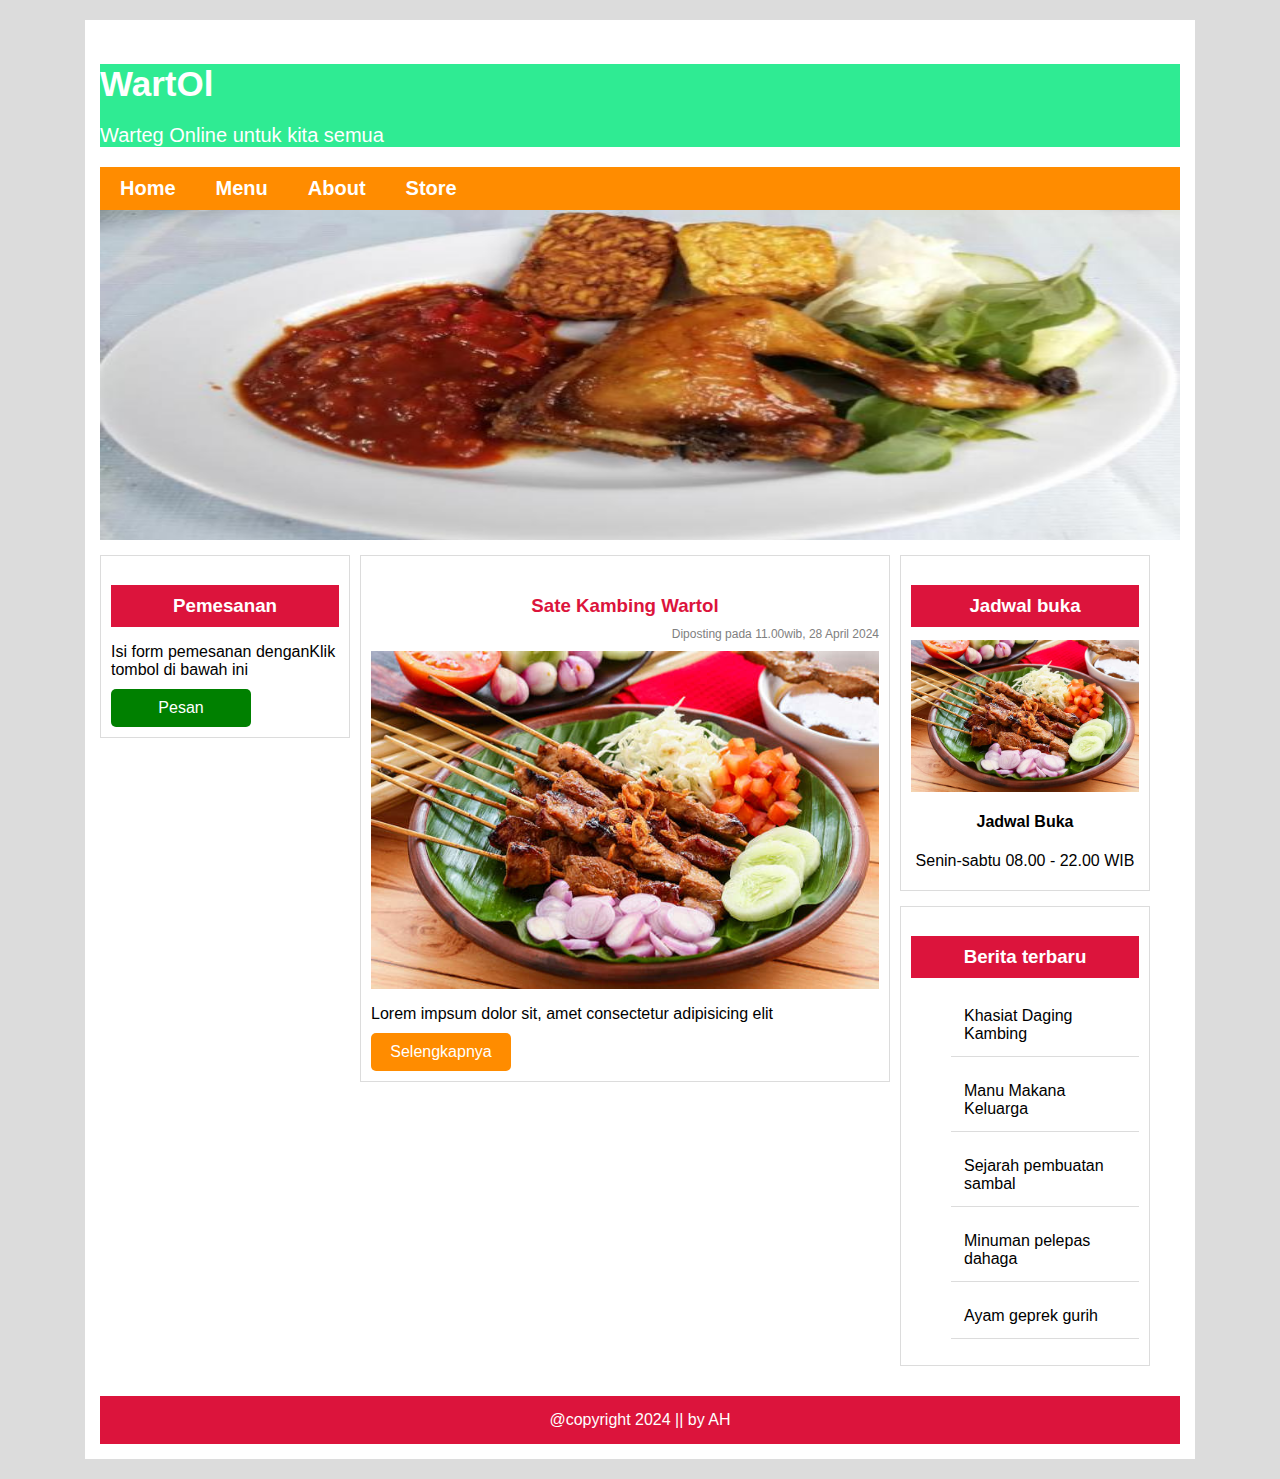
<file: P3/index.html>
<!DOCTYPE html>
<html lang="en">
<head>
    <meta charset="UTF-8">
    <meta name="viewport" content="width=device-width, initial-scale=1.0">
    <link rel="stylesheet" href="css/style.css">

    <title>Pertemuan ke-3 Melayout dengan CSS</title>
</head>
<body>
    <!-- div layout paling luar -->
    <div class="badan-utama">

        <!-- header website -->
        <header>
            <h2>WartOl</h2>
            <p>Warteg Online untuk kita semua</p>
        </header>
        <!-- akhir header website -->

        <!-- menu navigasi -->
        <nav class="navigasi">
            <ul>
                <li><a class="active" href="#home">Home</a></li>
                <li><a href="#berita">Menu</a></li>
                <li><a href="#kontak">About</a></li>
                <li><a href="#tentang">Store</a></li>
            </ul>
        </nav>
        <!-- akhir menu navigasi -->

        <!-- mulai banner -->
        <div class="banner">
            <img src="images/ayam.jpg" alt="Ayam goreng sambal">
        </div>
        <!-- akhir banner -->

        <!-- mulai menu bagian kiri -->
        <div class="menu-kiri">
            <div class="kotak">
                <h3>Pemesanan</h3>
                <p>
                    Isi form pemesanan denganKlik tombol di bawah ini
                </p>
                <a class="tombol tombol-pesan" href="#">Pesan</a>
            </div>
        </div>
        <!-- akhir menu bagian kiri -->

        <!-- mulai menu tengah -->
        <div class="menu-tengah">
            <div class="kotak">
                <h3>Sate Kambing Wartol</h3>
                <span class="tanggal-posting">
                    Diposting pada 11.00wib, 28 April 2024
                </span>
                <img src="images/sate.jpg" alt="Sate ayam nikmat">
                <p>
                    Lorem impsum dolor sit, amet consectetur adipisicing elit
                </p>
                <a class="tombol tombol-lengkap" href="#">Selengkapnya</a>
            </div>
        </div>
        <!-- akhir menu tengah -->

        <!-- mulai menu kanan -->
        <div class="menu-kanan">
            <div class="kotak">
                <h3>Jadwal buka</h3>
                <img src="images/sate.jpg" alt="Sate ayam">

                <h4 align="center">Jadwal Buka</h4>
                <center>
                    <p>Senin-sabtu 08.00 - 22.00 WIB</p>
                </center>
            </div>

            <div class="kotak">
                <h3>Berita terbaru</h3>
                <nav class="menu-artikel">
                    <ul>
                        <li><a href="#">Khasiat Daging Kambing</a></li>
                        <li><a href="#">Manu Makana Keluarga</a></li>
                        <li><a href="#">Sejarah pembuatan sambal</a></li>
                        <li><a href="#">Minuman pelepas dahaga</a></li>
                        <li><a href="#">Ayam geprek gurih</a></li>
                    </ul>
                </nav>
            </div>
        </div>
        <!-- akhir menu kanan -->

        <!-- mulai footer -->
        <footer>
            @copyright 2024 || by AH
        </footer>
        <!-- akhir footer -->

    </div>
    <!-- akhir div layout paling luar -->

</body>
</html>
</file>
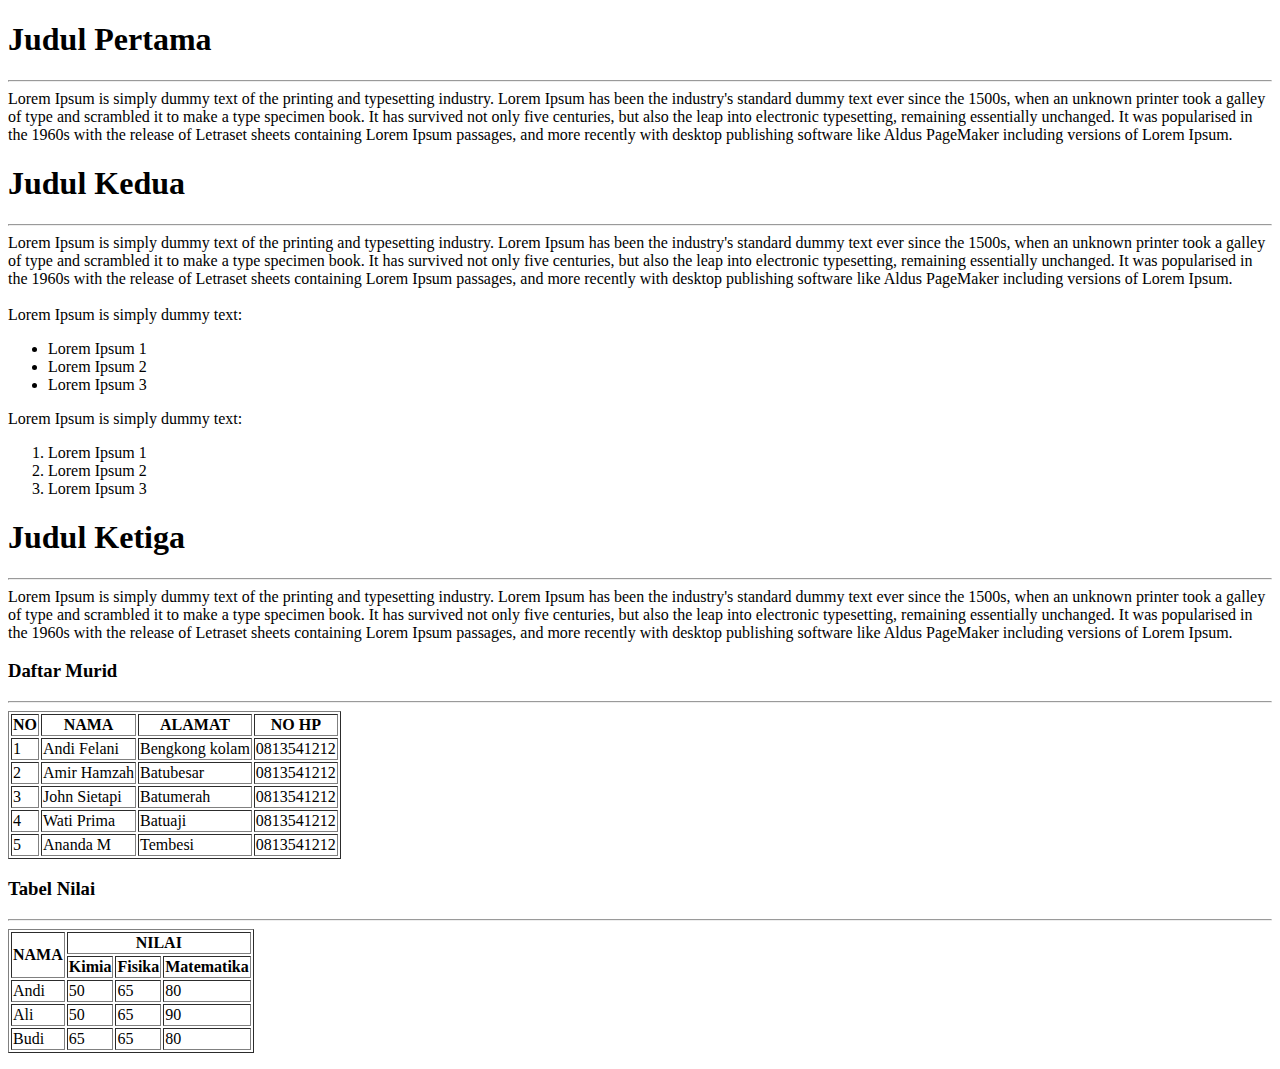
<file: P1/__index.html>
<!DOCTYPE html>
<html lang="en">
    <head>
        <meta charset="UTF-8">
        <meta name="viewport" content="width=device-width, initial-scale=1.0">
        <title>Halaman HTML Pertama</title>
        
    </head>
    <body>
        <p>
            <h1>Judul Pertama</h1>
            <hr>
            <article>
                Lorem Ipsum is simply dummy text of the printing and typesetting industry. Lorem Ipsum has been the industry's standard dummy text ever since the 1500s, when an unknown printer took a galley of type and scrambled it to make a type specimen book. It has survived not only five centuries, but also the leap into electronic typesetting, remaining essentially unchanged. It was popularised in the 1960s with the release of Letraset sheets containing Lorem Ipsum passages, and more recently with desktop publishing software like Aldus PageMaker including versions of Lorem Ipsum.
            </article>
        </p>
        <p>
            <h1>Judul Kedua</h1>
            <hr/>
            <article>
                Lorem Ipsum is simply dummy text of the printing and typesetting industry. Lorem Ipsum has been the industry's standard dummy text ever since the 1500s, when an unknown printer took a galley of type and scrambled it to make a type specimen book. It has survived not only five centuries, but also the leap into electronic typesetting, remaining essentially unchanged. It was popularised in the 1960s with the release of Letraset sheets containing Lorem Ipsum passages, and more recently with desktop publishing software like Aldus PageMaker including versions of Lorem Ipsum. <br/><br/>

                Lorem Ipsum is simply dummy text:
                <ul>
                    <li>Lorem Ipsum 1</li>
                    <li>Lorem Ipsum 2</li>
                    <li>Lorem Ipsum 3</li>
                </ul>

                Lorem Ipsum is simply dummy text:
                <ol>
                    <li>Lorem Ipsum 1</li>
                    <li>Lorem Ipsum 2</li>
                    <li>Lorem Ipsum 3</li>
                </ol>

            </article>
        </p>
        <p>
            <h1>Judul Ketiga</h1>
            <hr>
            <article>
                Lorem Ipsum is simply dummy text of the printing and typesetting industry. Lorem Ipsum has been the industry's standard dummy text ever since the 1500s, when an unknown printer took a galley of type and scrambled it to make a type specimen book. It has survived not only five centuries, but also the leap into electronic typesetting, remaining essentially unchanged. It was popularised in the 1960s with the release of Letraset sheets containing Lorem Ipsum passages, and more recently with desktop publishing software like Aldus PageMaker including versions of Lorem Ipsum.
            </article>
        </p>
        <p>
            <h3>Daftar Murid</h3>
            <hr>
            <table border="1">
                <thead>
                    <tr>
                        <th>NO</th><th>NAMA</td><th>ALAMAT</th><th>NO HP</th>
                    </tr>
                </thead>
                <tbody>
                    <tr>
                        <td>1</td><td>Andi Felani</td><td>Bengkong kolam</td><td>0813541212</td>
                    </tr>
                    <tr>
                        <td>2</td><td>Amir Hamzah</td><td>Batubesar</td><td>0813541212</td>
                    </tr>
                    <tr>
                        <td>3</td><td>John Sietapi</td><td>Batumerah</td><td>0813541212</td>
                    </tr>
                    <tr>
                        <td>4</td><td>Wati Prima</td><td>Batuaji</td><td>0813541212</td>
                    </tr>
                    <tr>
                        <td>5</td><td>Ananda M</td><td>Tembesi</td><td>0813541212</td>
                    </tr>
                </tbody>
            </table>
        </p>
        <p>
            <h3>Tabel Nilai</h3>
            <hr>
            <table border="1">
                <thead>
                    <tr>
                        <th rowspan="2">NAMA</th><th colspan="3">NILAI</th>
                    </tr>
                    <tr>
                        <th>Kimia</th><th>Fisika</th><th>Matematika</th>
                    </tr>
                </thead>
                <tbody>
                    <tr>
                       <td>Andi</td><td>50</td><td>65</td><td>80</td>
                    </tr>
                    <tr>
                        <td>Ali</td><td>50</td><td>65</td><td>90</td>
                     </tr>
                     <tr>
                        <td>Budi</td><td>65</td><td>65</td><td>80</td>
                     </tr>
                </tbody>
            </table>
        </p>
    </body>
</html>
</file>
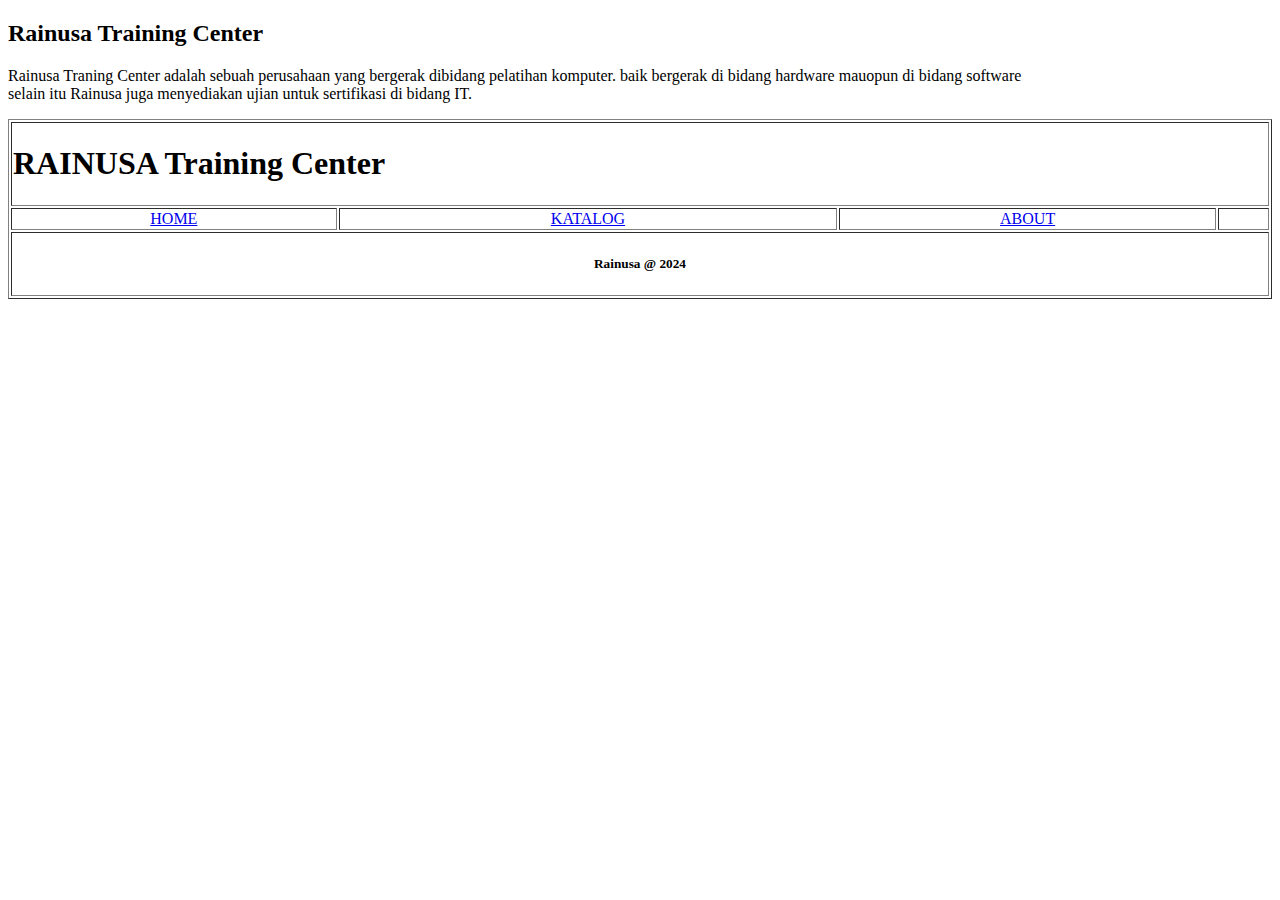
<file: P2/about.html>
<!DOCTYPE html>
<html lang="en">
    <head>
        <meta charset="UTF-8">
        <meta name="viewport" content="width=device-width, initial-scale=1.0">
        <title>Pertemuan ke-2 About</title>
    </head>
    <body>
        <table border="1" width="100%">
            <!-- mulai header -->
            <tr>
                <td colspan="4"><h1>RAINUSA Training Center</h1></td>
            </tr>
            <!-- akhir header -->
            <!-- mulai navigasi -->
            <tr>
                <td align="center"><a href="#">HOME</a></td>
                <td align="center"><a href="#">KATALOG</a></td>
                <td align="center"><a href="#">ABOUT</a></td>
                <td align="center">&nbsp;</td>
            </tr>
            <!-- akhir navigasi -->
            <h2>Rainusa Training Center</h2>
            <p>
             Rainusa Traning Center adalah sebuah perusahaan yang bergerak dibidang pelatihan komputer. baik bergerak di bidang hardware mauopun di bidang software <br>
             selain itu Rainusa juga menyediakan ujian untuk sertifikasi di bidang IT.
            </p>
            <!-- akhir form -->
            <!-- akhir konten -->
            <!-- mulai footer -->
            <tr>
                <td colspan="4" align="center"><h5>Rainusa @ 2024</h5></td>
            </tr>
            <!-- akhir footer -->
        </table>

    </body>
</html>
</file>
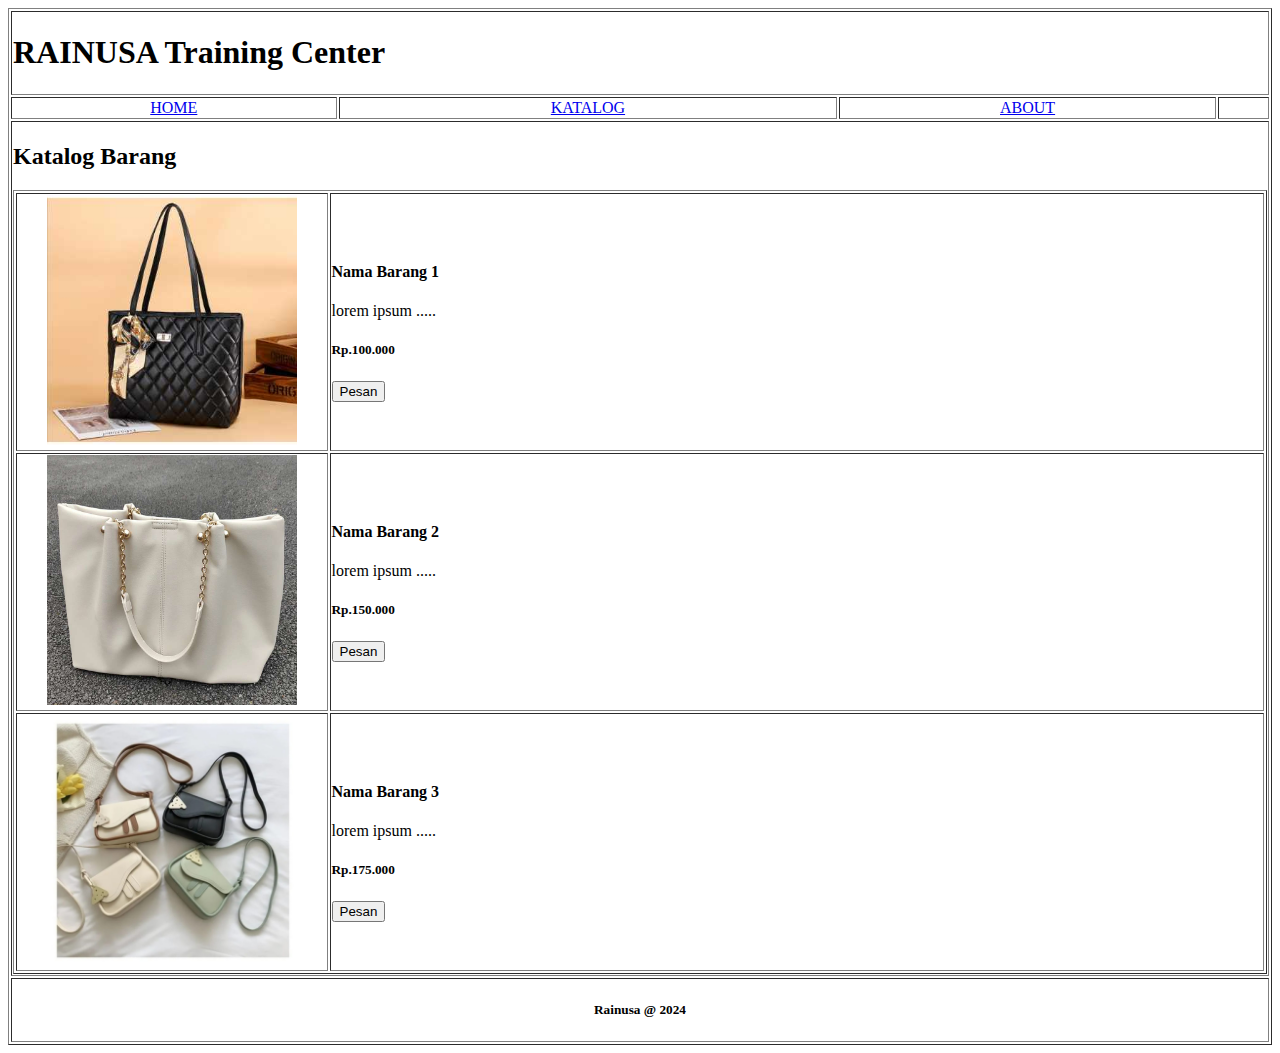
<file: P2/katalog.html>
<!DOCTYPE html>
<html lang="en">
    <head>
        <meta charset="UTF-8">
        <meta name="viewport" content="width=device-width, initial-scale=1.0">
        <title>Pertemuan ke-2 Katalog Barang</title>
    </head>
    <body>
        <table border="1" width="100%">
            <!-- mulai header -->
            <tr>
                <td colspan="4"><h1>RAINUSA Training Center</h1></td>
            </tr>
            <!-- akhir header -->
            <!-- mulai navigasi -->
            <tr>
                <td align="center"><a href="index.html">HOME</a></td>
                <td align="center"><a href="katalog.html">KATALOG</a></td>
                <td align="center"><a href="about.html">ABOUT</a></td>
                <td align="center">&nbsp;</td>
            </tr>
            <!-- akhir navigasi -->
            <!-- mulai katalog -->

            <td colspan="4">
                <table border="1" width="100%">
                    <h2>Katalog Barang</h2>
                    <tr>
                        <td width=" 25%" align="center"><img src="images/1.jpg" alt="Gambar produk" width="250" height="250"></td>
                        <td>
                            <h4>Nama Barang 1</h4>
                            <p>
                                lorem ipsum .....
                            </p>
                            <h5>Rp.100.000</h5>
                            <button>Pesan</button>
                        </td>
                    </tr>
                    <tr>
                        <td align="center"><img src="images/2.jpg" alt="Gambar produk" width="250" height="250"></td>
                        <td>
                            <h4>Nama Barang 2</h4>
                            <p>
                                lorem ipsum .....
                            </p>
                            <h5>Rp.150.000</h5>
                            <button>Pesan</button>
                        </td>
                    </tr>
                    <tr>
                        <td align="center"><img src="images/3.jpeg" alt="Gambar produk" width="250" height="250"></td>
                        <td>
                            <h4>Nama Barang 3</h4>
                            <p>
                                lorem ipsum .....
                            </p>
                            <h5>Rp.175.000</h5>
                            <button>Pesan</button>
                        </td>
                    </tr>
                </table>
            </td>

            <!-- akhir katalog -->
            <!-- mulai footer -->
            <tr>
                <td colspan="4" align="center"><h5>Rainusa @ 2024</h5></td>
            </tr>
            <!-- akhir footer -->
        </table>
    </body>
</html>
</file>
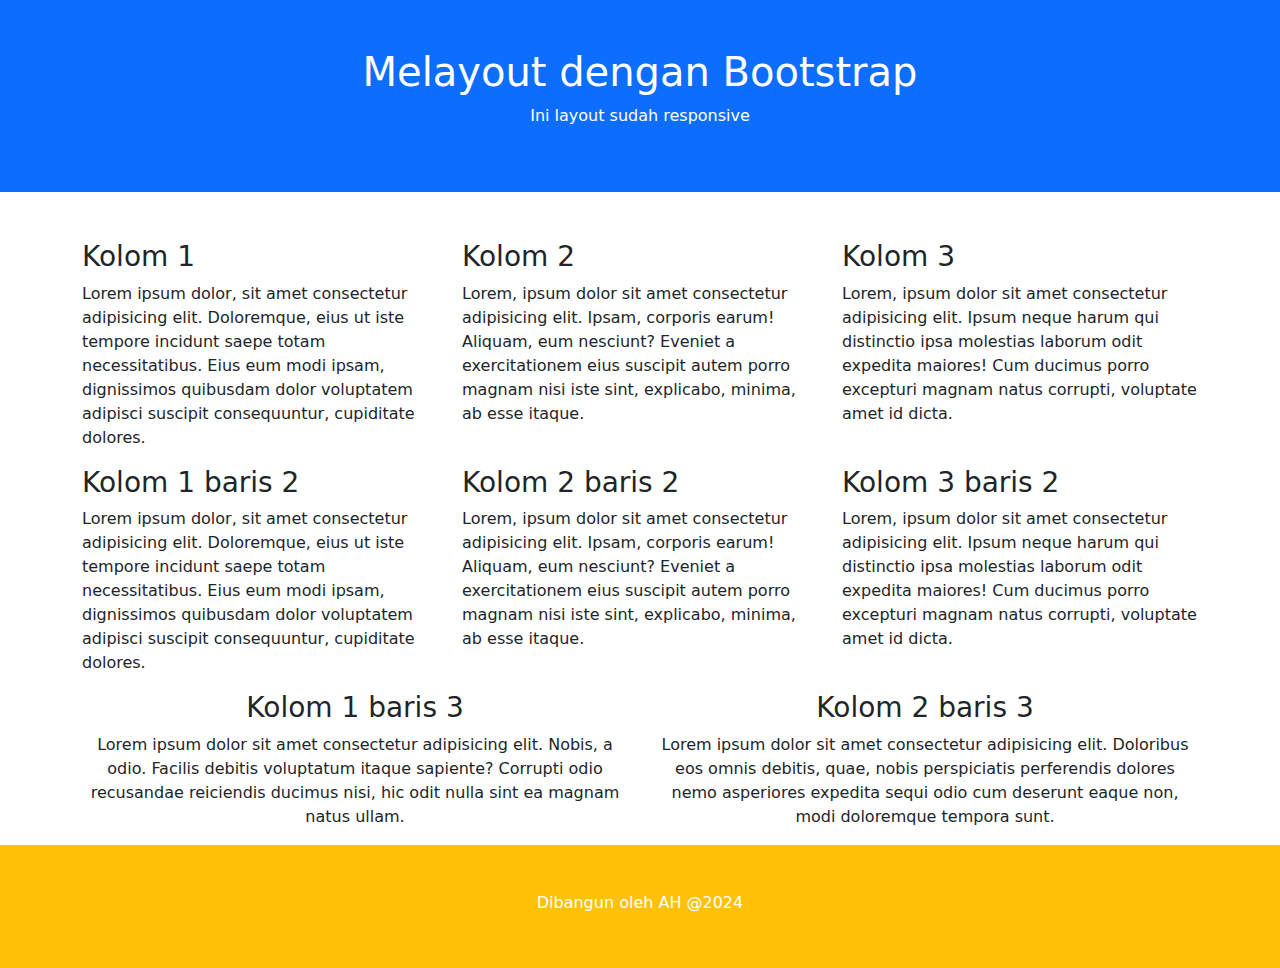
<file: P4/layout.html>
<!DOCTYPE html>
<html lang="en">
<head>
    <meta charset="UTF-8">
    <meta name="viewport" content="width=device-width, initial-scale=1.0">
    <title>Pertemuan ke-4: Bootstrap CSS Framework</title>
    <!-- Mulai Bootstrap CSS -->
    <link rel="stylesheet" href="css/bootstrap.min.css">
    <!-- Akhir Bootstrap CSS -->

</head>
<body>
    <div class="container-fluid p-5 bg-primary text-white text-center">
        <h1>Melayout dengan Bootstrap</h1>
        <p>
            Ini layout sudah responsive
        </p>
    </div>

    <div class="container mt-5">
        <div class="row">
            <div class="col-sm-4">
                <h3>Kolom 1</h3>
                <p>
                    Lorem ipsum dolor, sit amet consectetur adipisicing elit. Doloremque, eius ut iste tempore incidunt saepe totam necessitatibus. Eius eum modi ipsam, dignissimos quibusdam dolor voluptatem adipisci suscipit consequuntur, cupiditate dolores.
                </p>
            </div>
            <div class="col-sm-4">
                <h3>Kolom 2</h3>
                <p>
                    Lorem, ipsum dolor sit amet consectetur adipisicing elit. Ipsam, corporis earum! Aliquam, eum nesciunt? Eveniet a exercitationem eius suscipit autem porro magnam nisi iste sint, explicabo, minima, ab esse itaque.
                </p>
            </div>
            <div class="col-sm-4">
                <h3>Kolom 3</h3>
                <p>
                    Lorem, ipsum dolor sit amet consectetur adipisicing elit. Ipsum neque harum qui distinctio ipsa molestias laborum odit expedita maiores! Cum ducimus porro excepturi magnam natus corrupti, voluptate amet id dicta.
                </p>
            </div>
        </div>
        <div class="row">
            <div class="col-sm-4">
                <h3>Kolom 1 baris 2</h3>
                <p>
                    Lorem ipsum dolor, sit amet consectetur adipisicing elit. Doloremque, eius ut iste tempore incidunt saepe totam necessitatibus. Eius eum modi ipsam, dignissimos quibusdam dolor voluptatem adipisci suscipit consequuntur, cupiditate dolores.
                </p>
            </div>
            <div class="col-sm-4">
                <h3>Kolom 2 baris 2</h3>
                <p>
                    Lorem, ipsum dolor sit amet consectetur adipisicing elit. Ipsam, corporis earum! Aliquam, eum nesciunt? Eveniet a exercitationem eius suscipit autem porro magnam nisi iste sint, explicabo, minima, ab esse itaque.
                </p>
            </div>
            <div class="col-sm-4">
                <h3>Kolom 3 baris 2</h3>
                <p>
                    Lorem, ipsum dolor sit amet consectetur adipisicing elit. Ipsum neque harum qui distinctio ipsa molestias laborum odit expedita maiores! Cum ducimus porro excepturi magnam natus corrupti, voluptate amet id dicta.
                </p>
            </div>
        </div>
        <!-- ini adalah baris ke 3 -->
        <div class="row">
            <div class="col-sm-6 text-center">
                    <h3>Kolom 1 baris 3</h3>
                <p>
                    Lorem ipsum dolor sit amet consectetur adipisicing elit. Nobis, a odio. Facilis debitis voluptatum itaque sapiente? Corrupti odio recusandae reiciendis ducimus nisi, hic odit nulla sint ea magnam natus ullam.
                </p>
            </div>
            <div class="col-sm-6 text-center">
                <h3>Kolom 2 baris 3</h3>
                <p>
                    Lorem ipsum dolor sit amet consectetur adipisicing elit. Doloribus eos omnis debitis, quae, nobis perspiciatis perferendis dolores nemo asperiores expedita sequi odio cum deserunt eaque non, modi doloremque tempora sunt.
                </p>
            </div>
        </div>
    </div>
    <div class="container-fluid p-5 bg-warning text-white text-center">
        <footer>
            <h6>Dibangun oleh AH @2024</h6>
        </footer>
    </div>
   
    <!-- mulai js bootstrap -->
        <script src="js/bootstrap.min.js"></script>
    <!-- akhir js bootstrap -->
</body>
</html>
</file>
<file: P3/css/style.css>
html{
    margin: 0;
    padding: 0;
    box-sizing: border-box;
    font-family: Arial, Helvetica, sans-serif;
}

body{
    background-color: gainsboro;
}

.badan-utama{
    max-width: 1080px;
    margin: 20px auto;
    background-color: white;
    padding: 15px;
    overflow: hidden;
}

header{
    background-color: rgb(47, 235, 147);
    color: white;
    font-size: 20px;
    margin-bottom: 0px;
}

header h2{
    margin-bottom: 7px;
    font-size: 35px;
}

.navigasi ul{
    list-style-type: none;
    margin: 0;
    padding: 0;
    overflow: hidden;
    background-color: darkorange;
    font-family: Arial, Helvetica, sans-serif;
    font-size: 20px;
    font-weight: bold;
}

.navigasi li{
    float: left;
}

.navigasi li a{
    display: block;
    color: white;
    text-align: center;
    padding: 10px 20px;
    text-decoration: none;
}

.navigasi li a:hover{
    background-color: red;
    transition-duration: 2s;
}

.banner{
    margin-bottom: 15px;
}

.banner img{
    display: block;
    width: 100%;
    height: 330px;
}

.kotak{
    border: 1px solid gainsboro;
    padding: 10px;
    margin-bottom: 15px;
}

.kotak h3{
    background-color: crimson;
    color: white;
    text-align: center;
    padding: 10px;
    margin-bottom: 13px;
}

.kotak img{
    display: block;
    width: 100%;
    margin-bottom: 10px;
}

.kotak p{
    margin-bottom: 10px;
}

.menu-kiri{
    width: 250px;
    margin-right: 10px;
    float: left;
}

.menu-tengah{
    width: 530px;
    margin-right: 10px;
    float: left;
}

.menu-tengah h3{
    background: none;
    color: crimson;
    margin-bottom: 0;
}

.tanggal-posting{
    color: gray;
    text-align: right;
    font-size: 12px;
    margin-bottom: 10px;
    display: block;
}

.tombol{
    display: block;
    text-decoration: none;
    padding: 10px;
    width: 120px;
    color: white;
    border-radius: 5px;
    text-align: center;
}

.tombol:hover{
    background-color: black;
    transition-duration: 2s;
}

.tombol-pesan{
    background-color: green;
}

.tombol-lengkap{
    background-color: darkorange;
}

.menu-kanan{
    width: 250px;
    float: left;
}

.menu-kanan, menu-kiri, .menu-tengah{
    margin-bottom: 15px;
}

footer{
    clear: both;
    background-color: crimson;
    color: white;
    padding: 15px;
    text-align: center;
}

.menu-artikel ul{
    list-style-type: none;
}

.menu-artikel ul li a{
    text-decoration: none;
    display: block;
    padding: 13px;
    border-bottom: 1px solid gainsboro;
    margin-bottom: 12px;
    color: black;
}

.menu-artikel ul li a:hover{
    color: darkorange;
    border-bottom: 5px double chocolate;
    transition: 2s;
}
</file>
